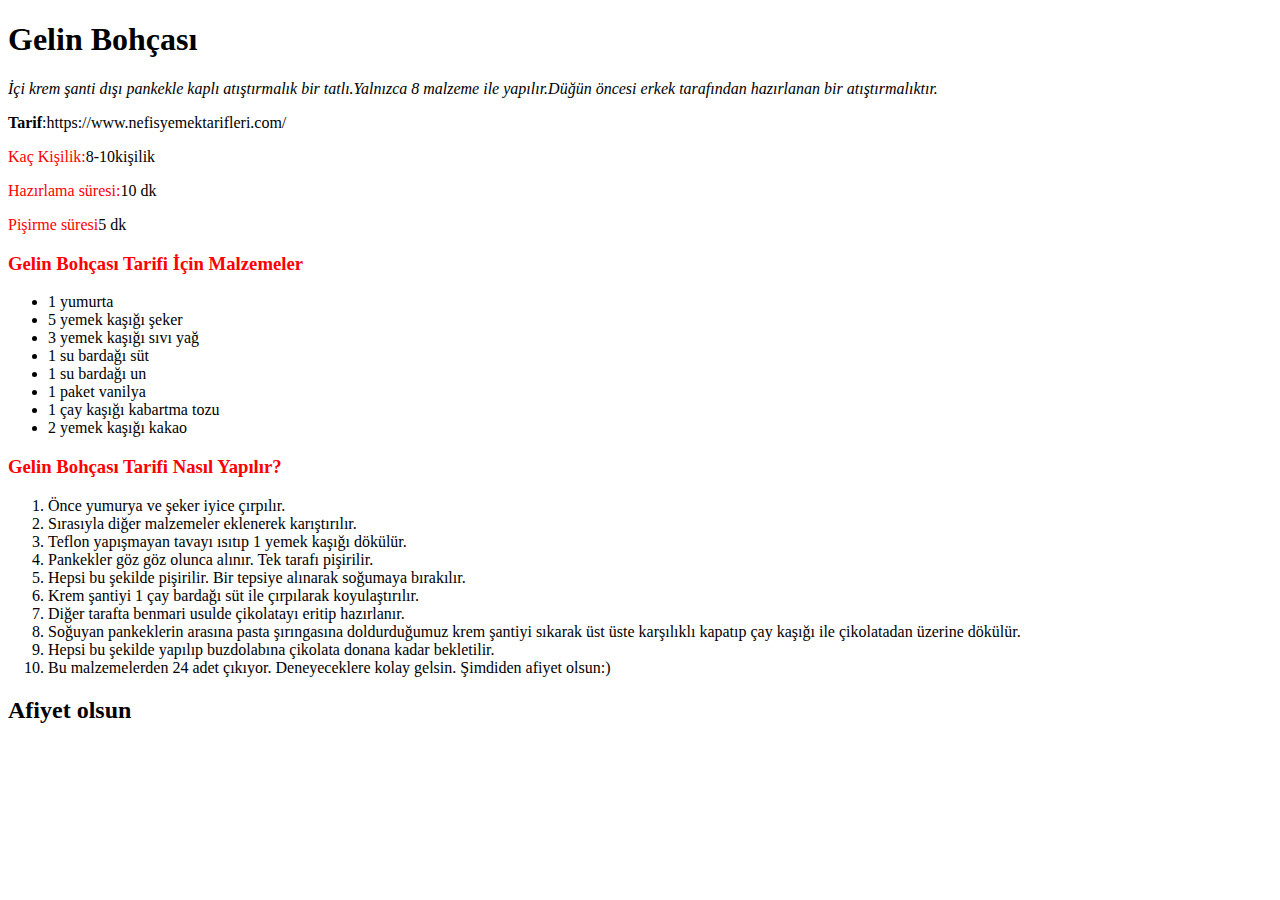
<file: html-odev3/index.html>
<!DOCTYPE html>
<html lang="tr">
<head>
    <meta charset="UTF-8">
    <meta http-equiv="X-UA-Compatible" content="IE=edge">
    <meta name="viewport" content="width=device-width, initial-scale=1.0">
    <title>Gelin Bohçası</title>
</head>
<body>

    <!-- Navbar - Start -->
    <header>
        <nav>
            <h1>Gelin Bohçası</h1>
            <p><em>İçi krem şanti dışı pankekle kaplı atıştırmalık bir tatlı.Yalnızca 8 malzeme ile yapılır.Düğün öncesi erkek tarafından hazırlanan bir atıştırmalıktır.</em></p>
            <p><strong>Tarif</strong>:https://www.nefisyemektarifleri.com/</p>
        </nav>
    </header>
    <!-- Navbar - End -->
    <!-- Content - Start -->
    <section>

    <!-- Articles - Start -->
    <article>
        <p><span style="color:red">Kaç Kişilik:</span>8-10kişilik</p>
        <p><span style="color:red">Hazırlama süresi:</span>10 dk</p>
        <p><span style="color:red">Pişirme süresi</span>5 dk</p>
        <h3><span style="color:red">Gelin Bohçası Tarifi İçin Malzemeler</span></h3>
        <p>
            <ul>
                <li>1 yumurta</li>
                <li>5 yemek kaşığı şeker</li>
                <li>3 yemek kaşığı sıvı yağ</li>
                <li>1 su bardağı süt</li>
                <li>1 su bardağı un</li>
                <li>1 paket vanilya</li>
                <li>1 çay kaşığı kabartma tozu</li>
                <li>2 yemek kaşığı kakao</li>
            </ul>
        </p>
        <h3><span style="color:red">Gelin Bohçası Tarifi Nasıl Yapılır?</span></h3>
        <p>
            <ol>
                <li>Önce yumurya ve şeker iyice çırpılır.</li>
                <li>Sırasıyla diğer malzemeler eklenerek karıştırılır.</li>
                <li>Teflon yapışmayan tavayı ısıtıp 1 yemek kaşığı dökülür.</li>
                <li>Pankekler göz göz olunca alınır. Tek tarafı pişirilir.</li>
                <li>Hepsi bu şekilde pişirilir. Bir tepsiye alınarak soğumaya bırakılır.</li>
                <li>Krem şantiyi 1 çay bardağı süt ile çırpılarak koyulaştırılır.</li>
                <li>Diğer tarafta benmari usulde çikolatayı eritip hazırlanır.</li>
                <li>Soğuyan pankeklerin arasına pasta şırıngasına doldurduğumuz krem şantiyi sıkarak üst üste karşılıklı kapatıp çay kaşığı ile çikolatadan üzerine dökülür.</li>
                <li>Hepsi bu şekilde yapılıp buzdolabına çikolata donana kadar bekletilir.</li>
                <li>Bu malzemelerden 24 adet çıkıyor. Deneyeceklere kolay gelsin. Şimdiden afiyet olsun:)</li>
            </ol>
        </p>
    </article>
    <!-- Articles - End -->
    </section>
    <!-- Content - End -->
    <!-- Footer - Start -->
    <h2>Afiyet olsun</h2>
    <!-- Footer - End -->
</body>
</html>
</file>
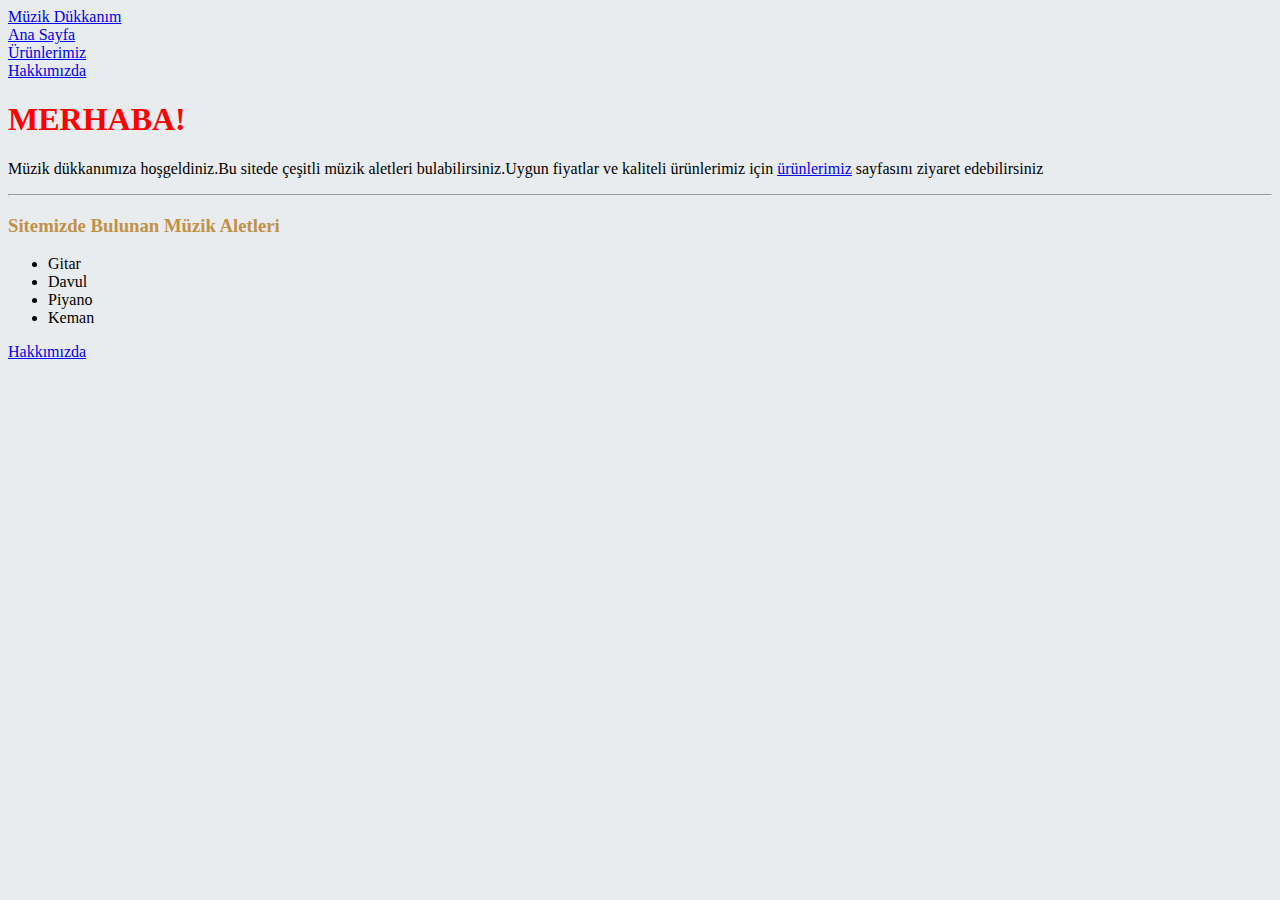
<file: bootsrap-odev1/Anasayfa.html>
<!doctype html>
<html lang="en">
  <head>
    <!-- Required meta tags -->
    <meta charset="utf-8">
    <meta name="viewport" content="width=device-width, initial-scale=1, shrink-to-fit=no">

    <!-- Bootstrap CSS -->
    <link rel="stylesheet" href="https://cdn.jsdelivr.net/npm/bootstrap@4.5.3/dist/css/bootstrap.min.css" integrity="sha384-TX8t27EcRE3e/ihU7zmQxVncDAy5uIKz4rEkgIXeMed4M0jlfIDPvg6uqKI2xXr2" crossorigin="anonymous">

    <title>Hello, world!</title>
  </head>
  <body style="background-color:#E9ECEF ;">
    <div class="container-fluid">
      <header class="row bg-dark nav-bar">
            <div class="col-sm-3">
              <a class="nav-link text-danger" href="Anasayfa.html">Müzik Dükkanım</a>
            </div>
            <div class="col-sm-3">
              <a class="nav-link text-light" href="Anasayfa.html">Ana Sayfa</a>
            </div>
            <div class="col-sm-3">
              <a class="nav-link text-white-50" href="Ürünlerimiz.html">Ürünlerimiz</a>
            </div>
            <div class="col-sm-3">
              <a class="nav-link text-white-50" href="Hakkımızda.html">Hakkımızda</a>
            </div>
      </header>
      <section style="background-color:#E9ECEF ;" class="">
            <div class="col-sm">
              <h1 style="color:red ;" class="display-4 text-center mt-3">
              MERHABA!
            </h1>
            <p class="text-center">
              Müzik dükkanımıza hoşgeldiniz.Bu sitede çeşitli müzik aletleri bulabilirsiniz.Uygun fiyatlar ve kaliteli ürünlerimiz için <a href="Ürünlerimiz.html">ürünlerimiz</a> sayfasını ziyaret edebilirsiniz
            </p>
            <hr class="my-4">
            <h3 style="color:rgb(194, 145, 72) ;" class="text-center">Sitemizde Bulunan Müzik Aletleri</h3>
            <div class="container d-flex justify-content-center">
                 <div class="row mt-3">
                    <div class="col-sm">
                      <ul>
                        <li>Gitar</li>
                        <li>Davul</li>
                        <li>Piyano</li>
                        <li>Keman</li>
                      </ul>

                    </div>

                 </div>             
            </div>
            <div class="text-center">
              <a class="btn btn-primary" href="Hakkımızda.html">Hakkımızda</a>
            </div>
          </div>


      </section>
    

    <!-- Optional JavaScript; choose one of the two! -->

    <!-- Option 1: jQuery and Bootstrap Bundle (includes Popper) -->
    <script src="https://code.jquery.com/jquery-3.5.1.slim.min.js" integrity="sha384-DfXdz2htPH0lsSSs5nCTpuj/zy4C+OGpamoFVy38MVBnE+IbbVYUew+OrCXaRkfj" crossorigin="anonymous"></script>
    <script src="https://cdn.jsdelivr.net/npm/bootstrap@4.5.3/dist/js/bootstrap.bundle.min.js" integrity="sha384-ho+j7jyWK8fNQe+A12Hb8AhRq26LrZ/JpcUGGOn+Y7RsweNrtN/tE3MoK7ZeZDyx" crossorigin="anonymous"></script>

    <!-- Option 2: jQuery, Popper.js, and Bootstrap JS
    <script src="https://code.jquery.com/jquery-3.5.1.slim.min.js" integrity="sha384-DfXdz2htPH0lsSSs5nCTpuj/zy4C+OGpamoFVy38MVBnE+IbbVYUew+OrCXaRkfj" crossorigin="anonymous"></script>
    <script src="https://cdn.jsdelivr.net/npm/popper.js@1.16.1/dist/umd/popper.min.js" integrity="sha384-9/reFTGAW83EW2RDu2S0VKaIzap3H66lZH81PoYlFhbGU+6BZp6G7niu735Sk7lN" crossorigin="anonymous"></script>
    <script src="https://cdn.jsdelivr.net/npm/bootstrap@4.5.3/dist/js/bootstrap.min.js" integrity="sha384-w1Q4orYjBQndcko6MimVbzY0tgp4pWB4lZ7lr30WKz0vr/aWKhXdBNmNb5D92v7s" crossorigin="anonymous"></script>
    -->
    </div>
  </body>
</html>
</file>
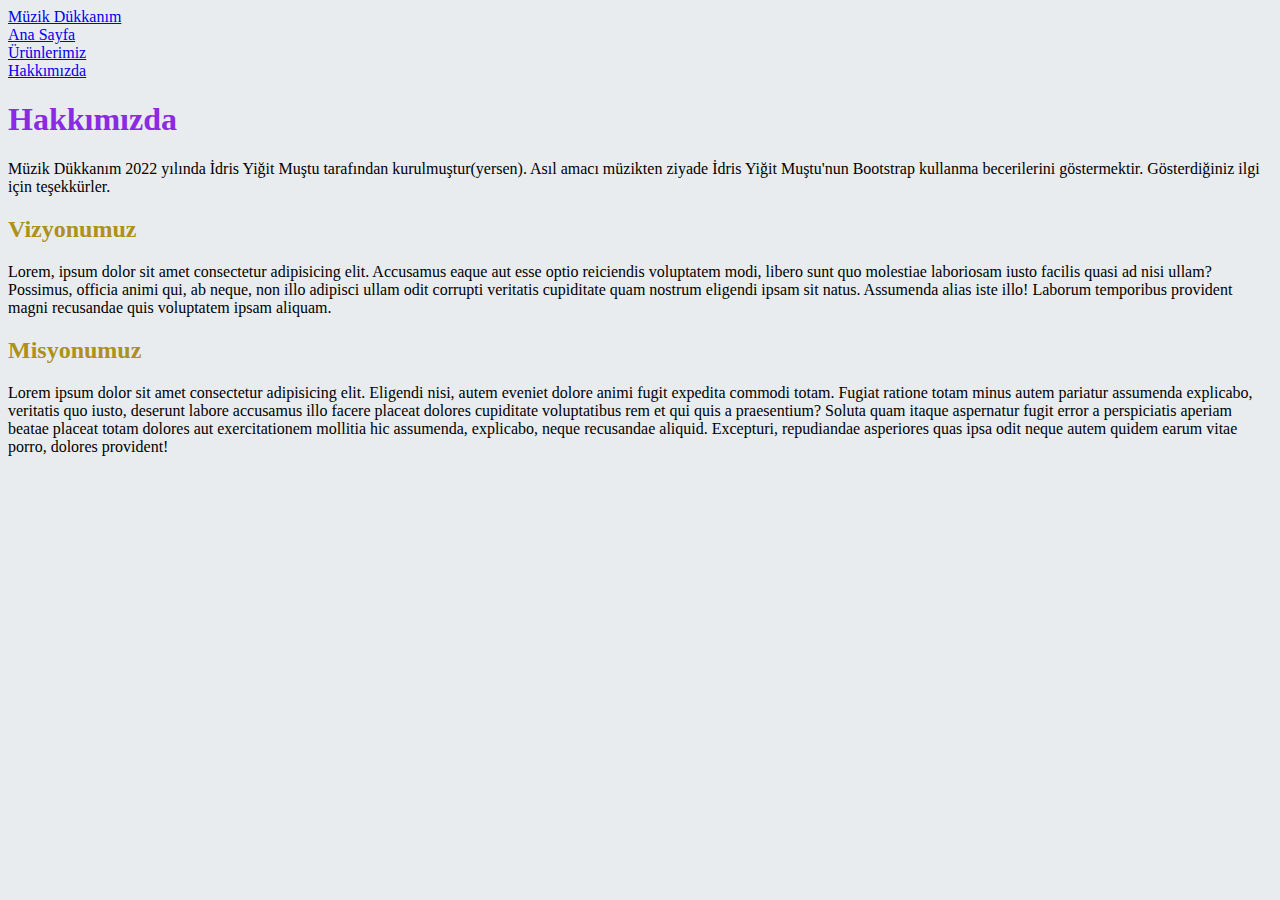
<file: bootsrap-odev1/Hakkımızda.html>
<!doctype html>
<html lang="en">
  <head>
    <!-- Required meta tags -->
    <meta charset="utf-8">
    <meta name="viewport" content="width=device-width, initial-scale=1, shrink-to-fit=no">

    <!-- Bootstrap CSS -->
    <link rel="stylesheet" href="https://cdn.jsdelivr.net/npm/bootstrap@4.5.3/dist/css/bootstrap.min.css" integrity="sha384-TX8t27EcRE3e/ihU7zmQxVncDAy5uIKz4rEkgIXeMed4M0jlfIDPvg6uqKI2xXr2" crossorigin="anonymous">

    <title>Hello, world!</title>
  </head>
  <body style="background-color:#E9ECEF ;">
    <div class="container-fluid">
      <header class="row bg-dark nav-bar">
            <div class="col-sm-3">
              <a class="nav-link text-danger" href="Anasayfa.html">Müzik Dükkanım</a>
            </div>
            <div class="col-sm-3">
              <a class="nav-link text-light" href="Anasayfa.html">Ana Sayfa</a>
            </div>
            <div class="col-sm-3">
              <a class="nav-link text-white-50" href="Ürünlerimiz.html">Ürünlerimiz</a>
            </div>
            <div class="col-sm-3">
              <a class="nav-link text-white-50" href="Hakkımızda.html">Hakkımızda</a>
            </div>
      </header>
      <div style="background-color:#E9ECEF ;" class="card">
        <div class="card-body">
            <h1 style="color: blueviolet;" class="text-center">Hakkımızda</h1>
            <p class="text-start">Müzik Dükkanım 2022 yılında İdris Yiğit Muştu tarafından kurulmuştur(yersen). Asıl amacı müzikten ziyade İdris Yiğit Muştu'nun Bootstrap kullanma becerilerini göstermektir. Gösterdiğiniz ilgi için teşekkürler.</p>
            <h2 style="color:rgb(172, 145, 27) ;" class="color-orange">Vizyonumuz</h2>
            <p>Lorem, ipsum dolor sit amet consectetur adipisicing elit. Accusamus eaque aut esse optio reiciendis voluptatem modi, libero sunt quo molestiae laboriosam iusto facilis quasi ad nisi ullam? Possimus, officia animi qui, ab neque, non illo adipisci ullam odit corrupti veritatis cupiditate quam nostrum eligendi ipsam sit natus. Assumenda alias iste illo! Laborum temporibus provident magni recusandae quis voluptatem ipsam aliquam.</p>
            <h2 style="color:rgb(172, 145, 27) ;" class="color-orange">Misyonumuz</h2>
            <p>Lorem ipsum dolor sit amet consectetur adipisicing elit. Eligendi nisi, autem eveniet dolore animi fugit expedita commodi totam. Fugiat ratione totam minus autem pariatur assumenda explicabo, veritatis quo iusto, deserunt labore accusamus illo facere placeat dolores cupiditate voluptatibus rem et qui quis a praesentium? Soluta quam itaque aspernatur fugit error a perspiciatis aperiam beatae placeat totam dolores aut exercitationem mollitia hic assumenda, explicabo, neque recusandae aliquid. Excepturi, repudiandae asperiores quas ipsa odit neque autem quidem earum vitae porro, dolores provident!</p>

        </div>
      </div>

    <!-- Optional JavaScript; choose one of the two! -->

    <!-- Option 1: jQuery and Bootstrap Bundle (includes Popper) -->
    <script src="https://code.jquery.com/jquery-3.5.1.slim.min.js" integrity="sha384-DfXdz2htPH0lsSSs5nCTpuj/zy4C+OGpamoFVy38MVBnE+IbbVYUew+OrCXaRkfj" crossorigin="anonymous"></script>
    <script src="https://cdn.jsdelivr.net/npm/bootstrap@4.5.3/dist/js/bootstrap.bundle.min.js" integrity="sha384-ho+j7jyWK8fNQe+A12Hb8AhRq26LrZ/JpcUGGOn+Y7RsweNrtN/tE3MoK7ZeZDyx" crossorigin="anonymous"></script>

    <!-- Option 2: jQuery, Popper.js, and Bootstrap JS
    <script src="https://code.jquery.com/jquery-3.5.1.slim.min.js" integrity="sha384-DfXdz2htPH0lsSSs5nCTpuj/zy4C+OGpamoFVy38MVBnE+IbbVYUew+OrCXaRkfj" crossorigin="anonymous"></script>
    <script src="https://cdn.jsdelivr.net/npm/popper.js@1.16.1/dist/umd/popper.min.js" integrity="sha384-9/reFTGAW83EW2RDu2S0VKaIzap3H66lZH81PoYlFhbGU+6BZp6G7niu735Sk7lN" crossorigin="anonymous"></script>
    <script src="https://cdn.jsdelivr.net/npm/bootstrap@4.5.3/dist/js/bootstrap.min.js" integrity="sha384-w1Q4orYjBQndcko6MimVbzY0tgp4pWB4lZ7lr30WKz0vr/aWKhXdBNmNb5D92v7s" crossorigin="anonymous"></script>
    -->
  </body>
</html>
</file>
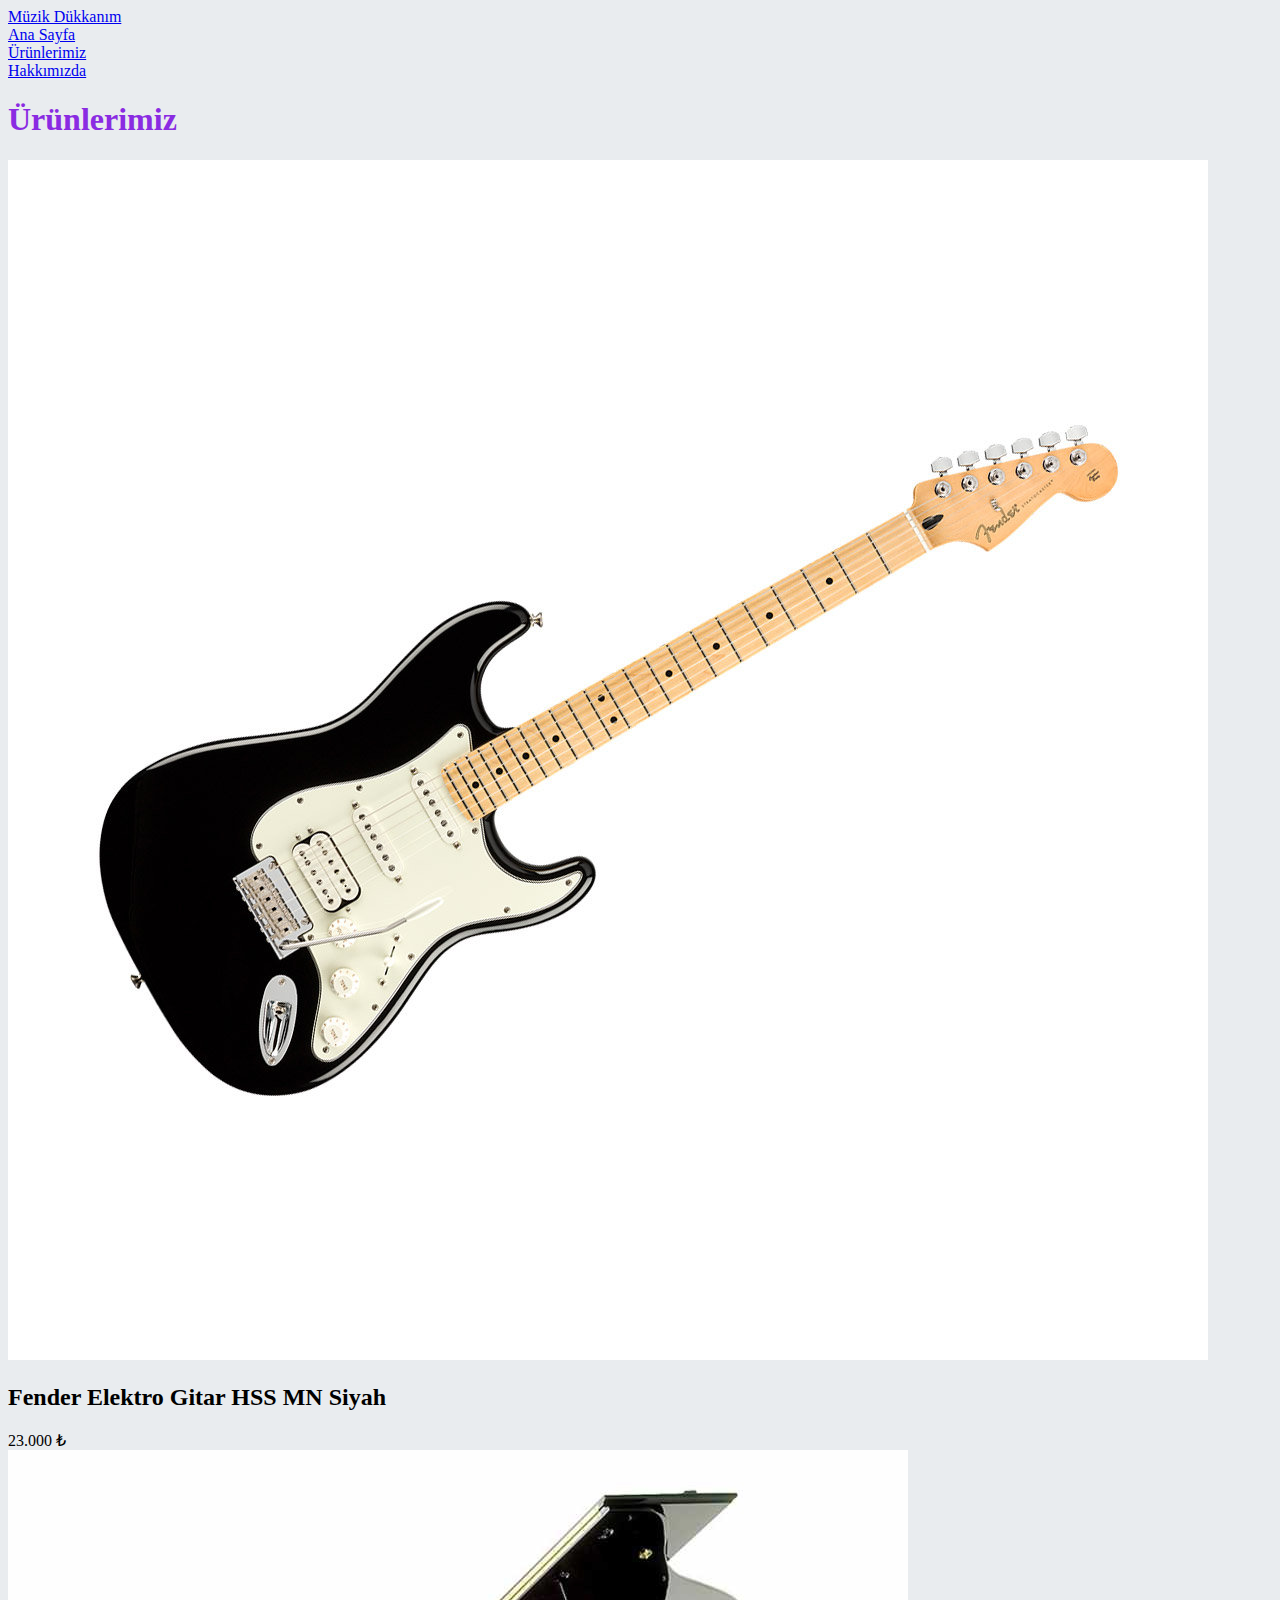
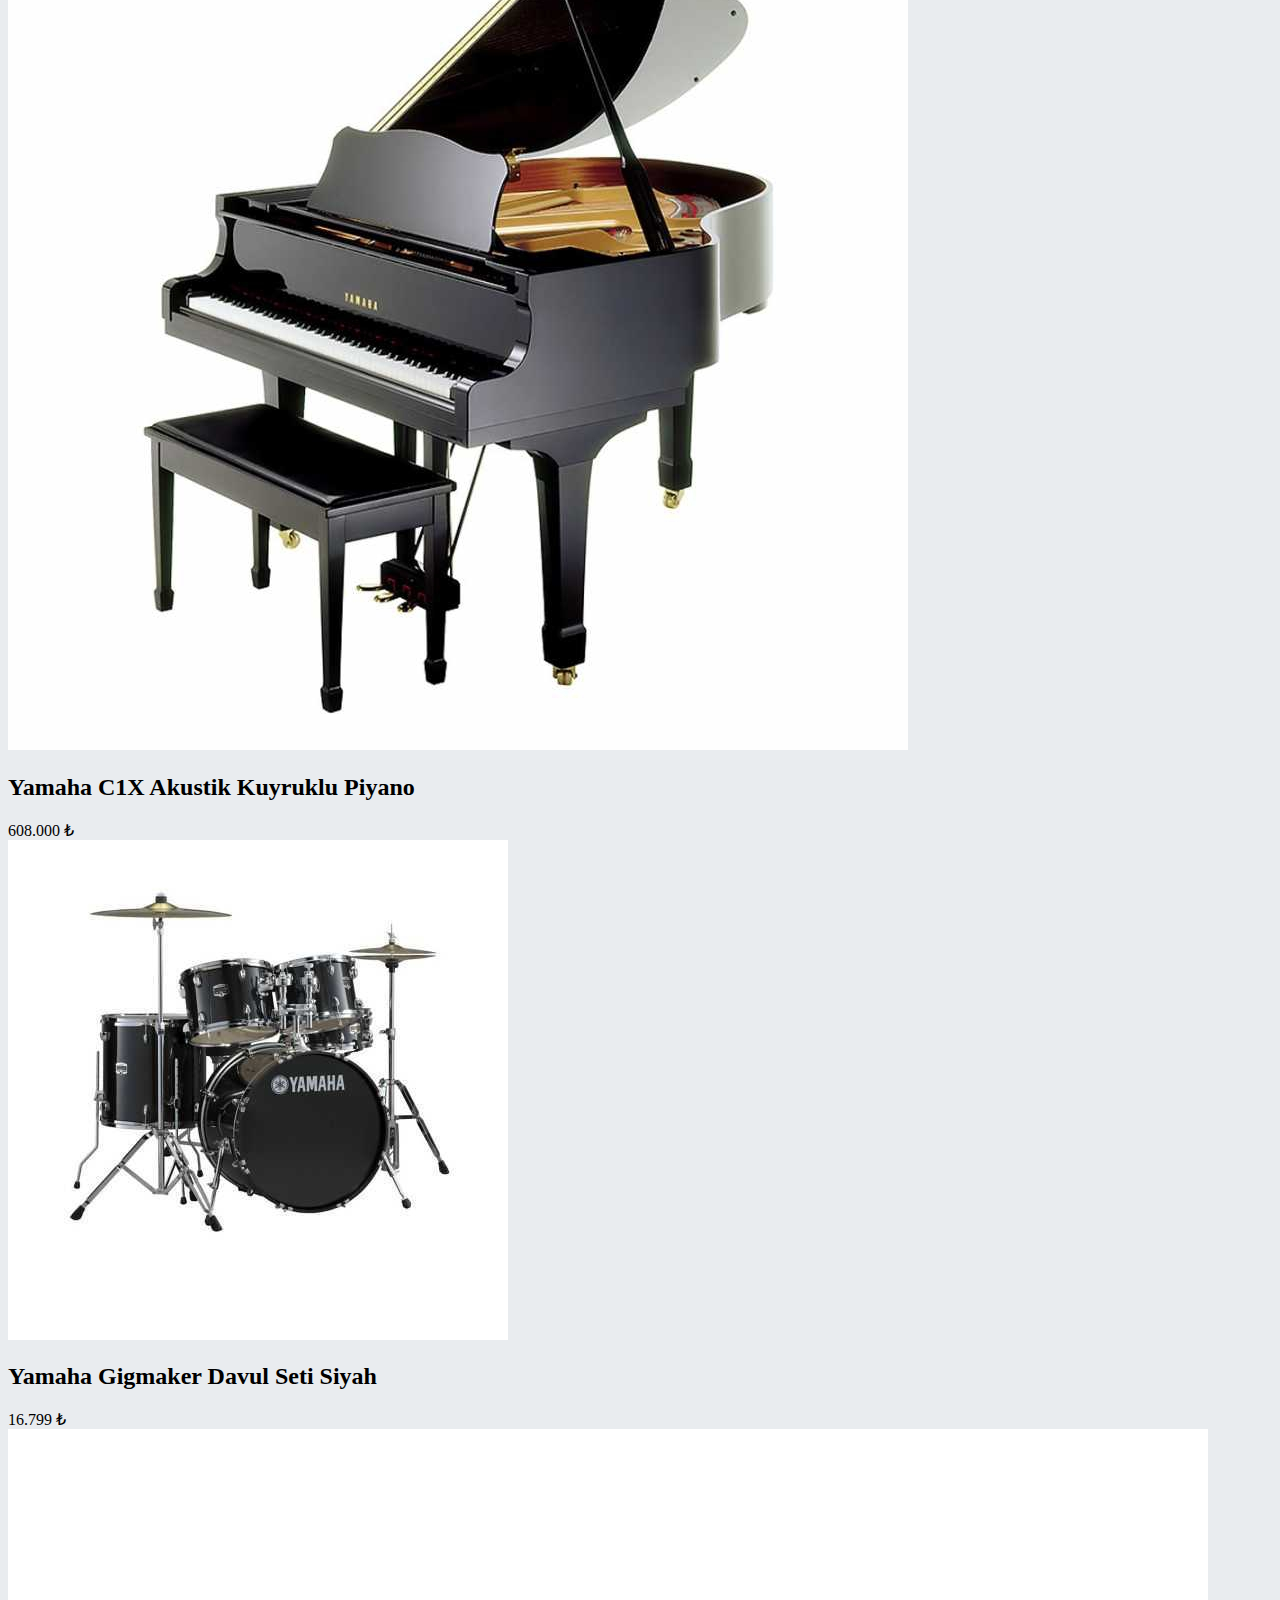
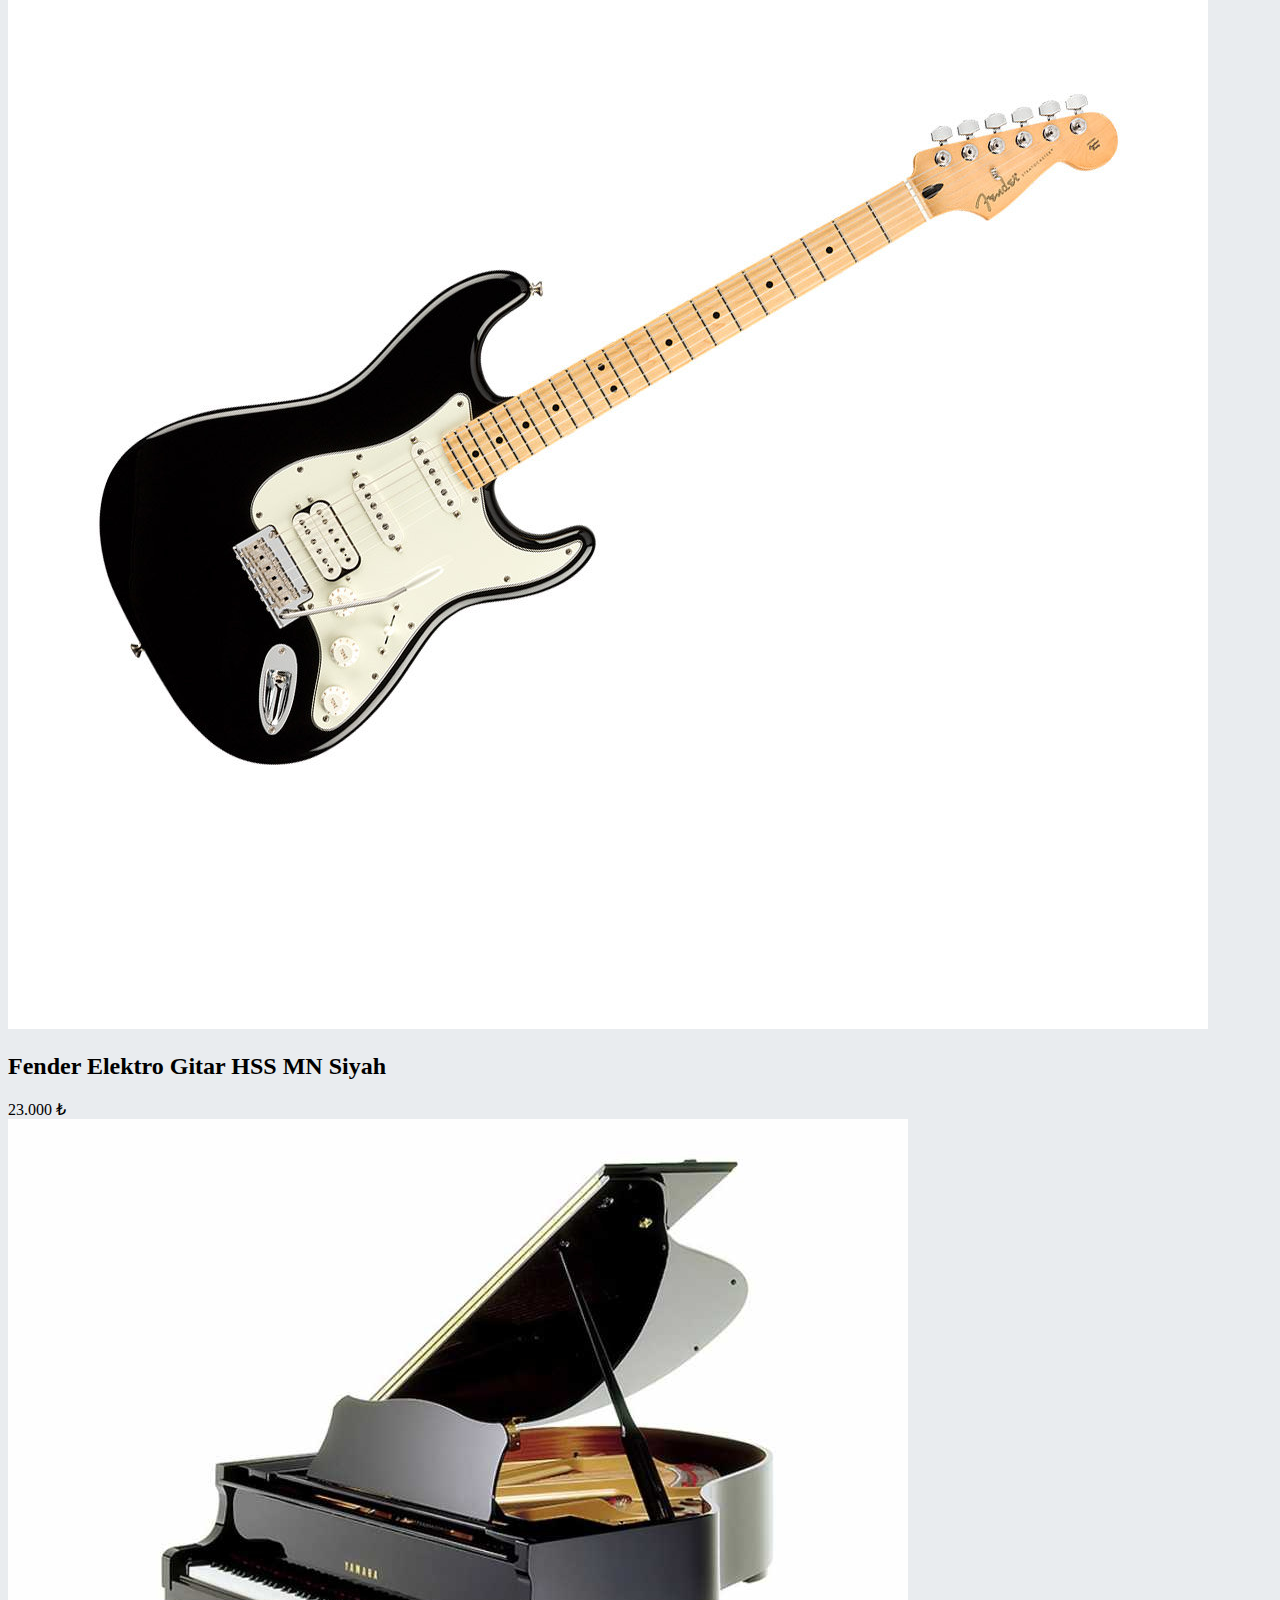
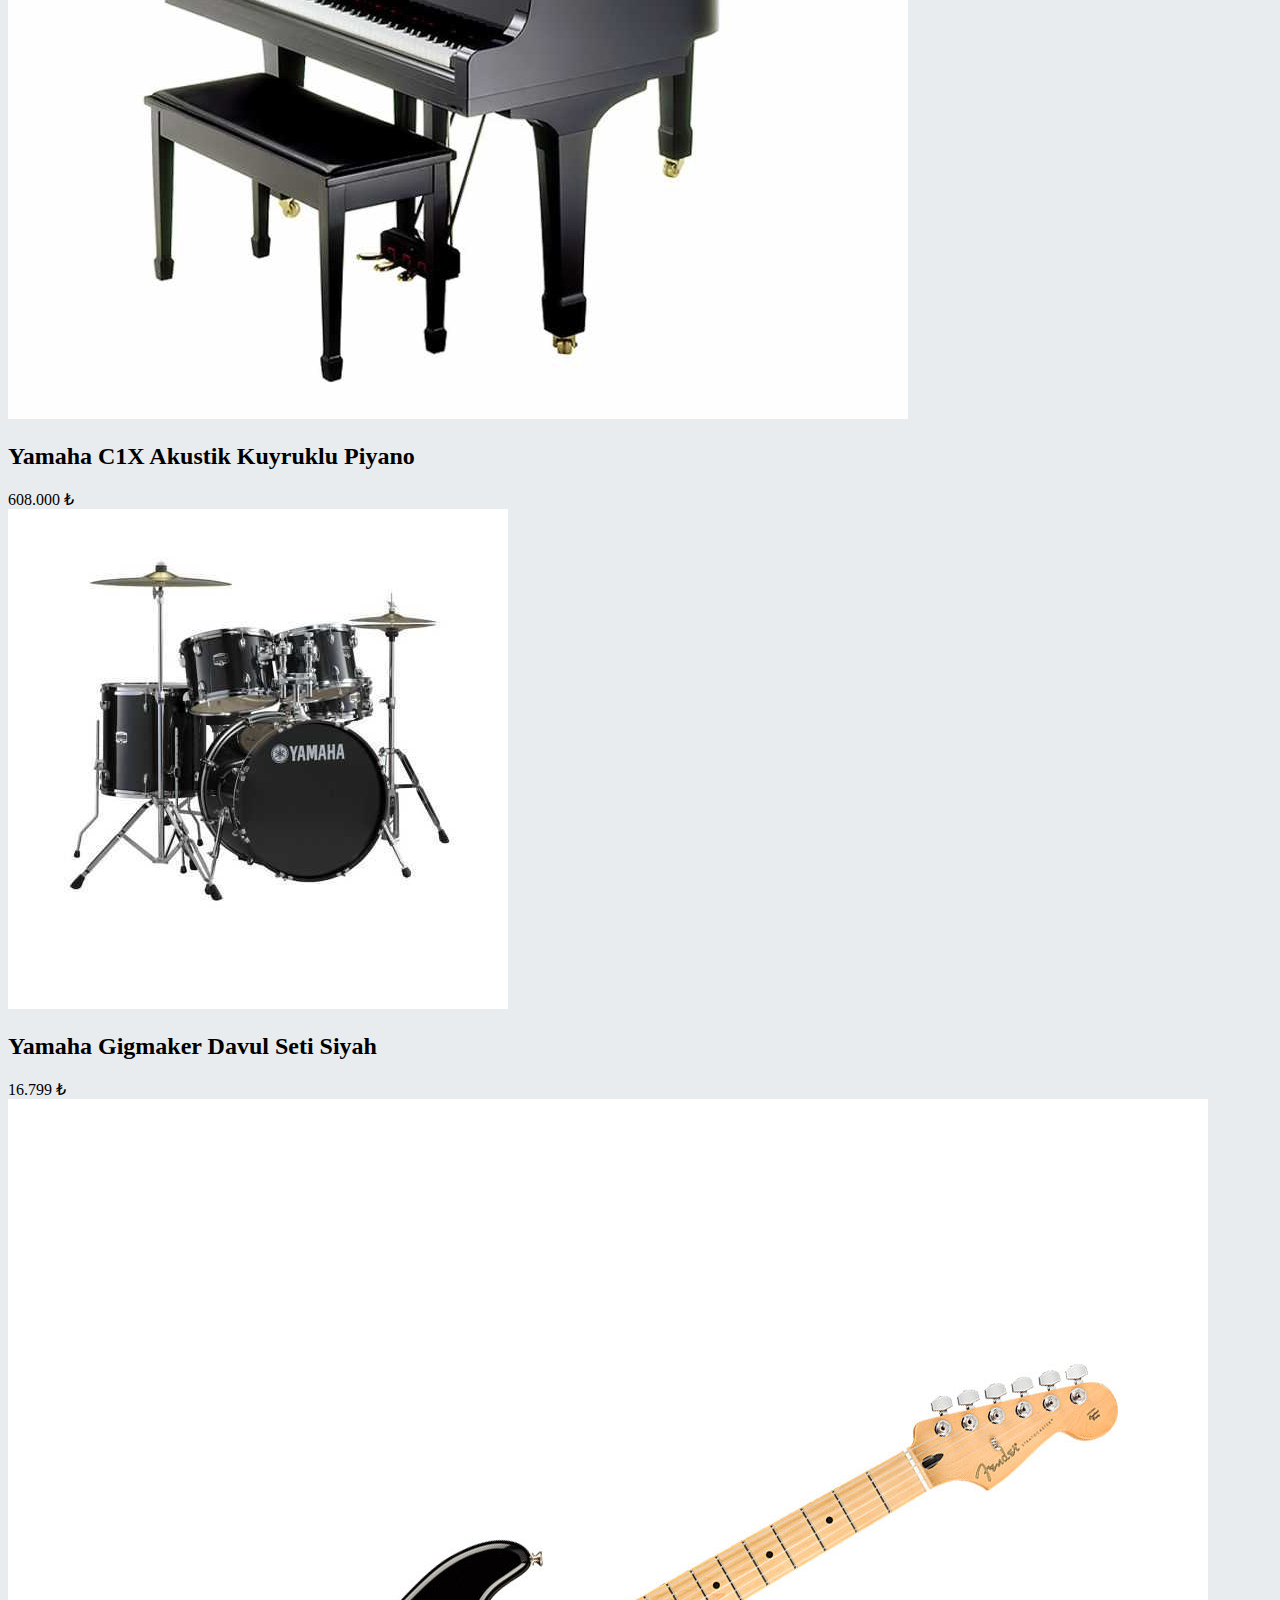
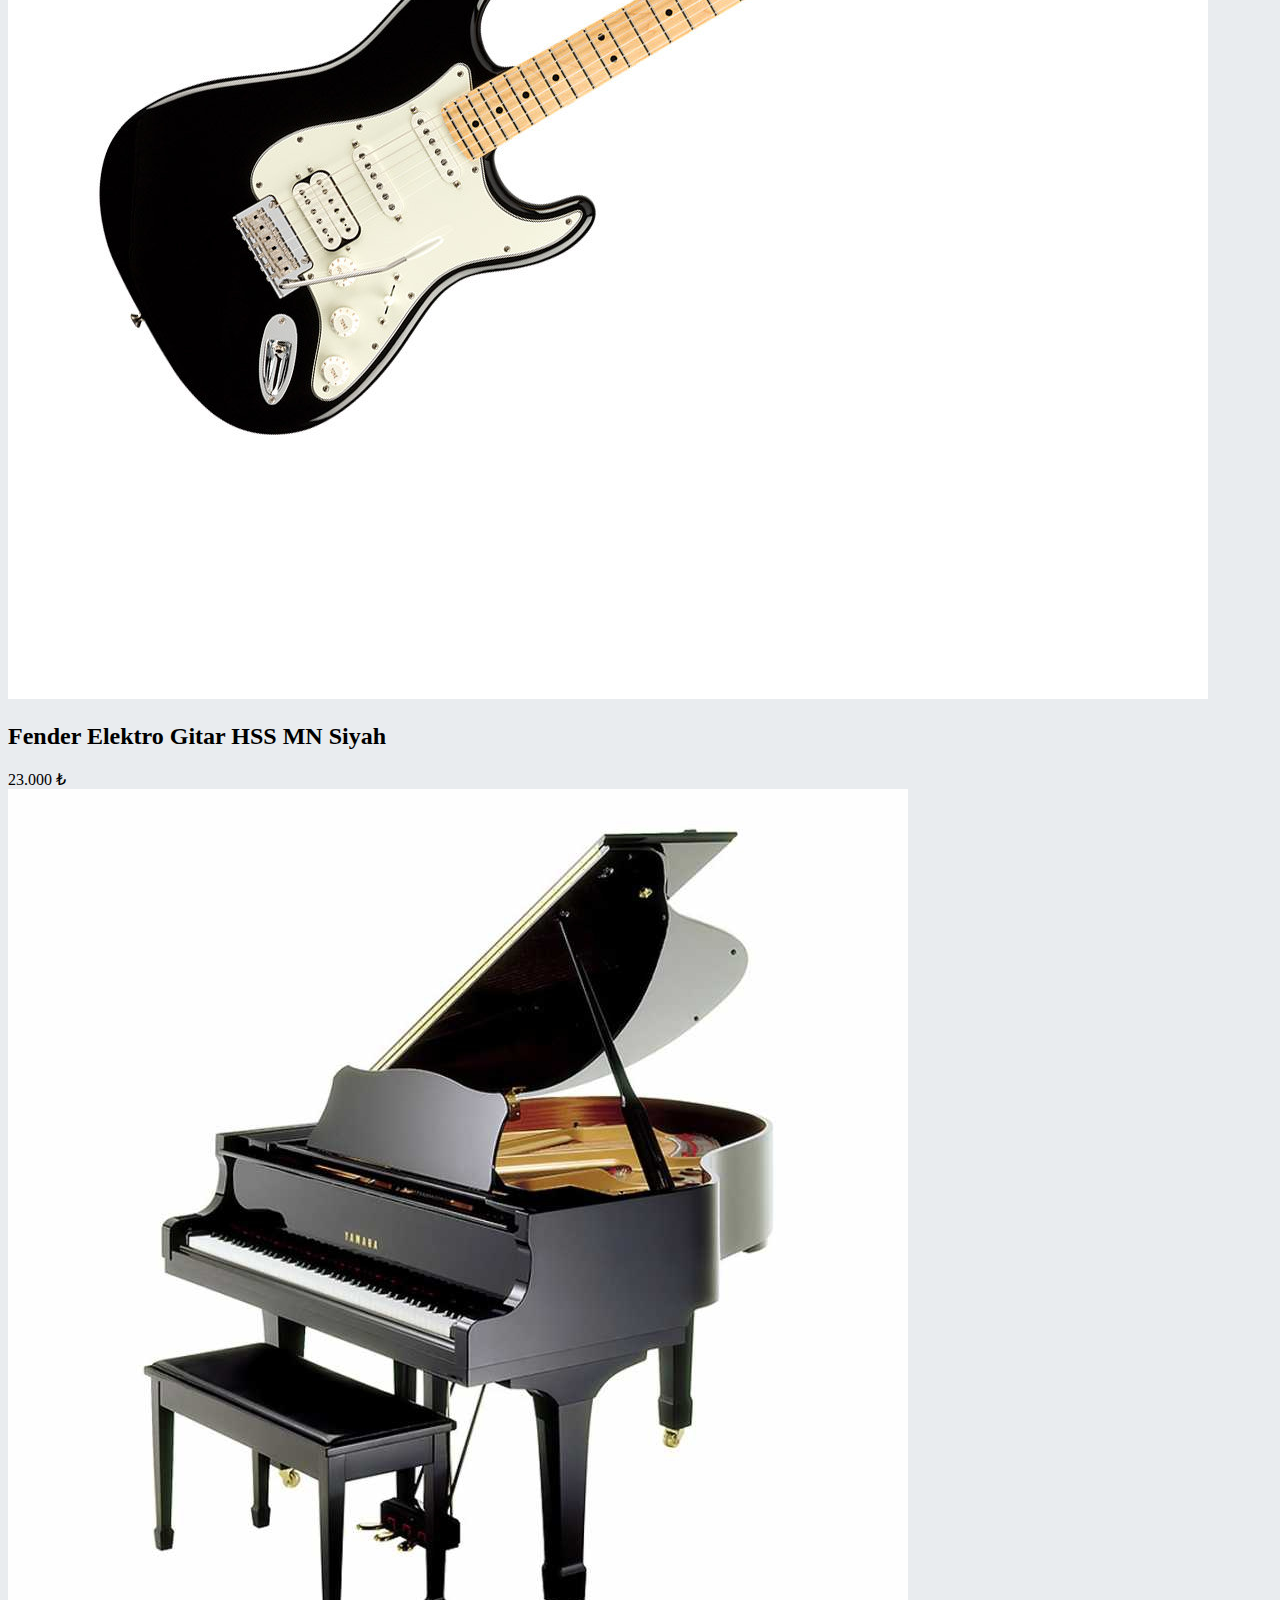
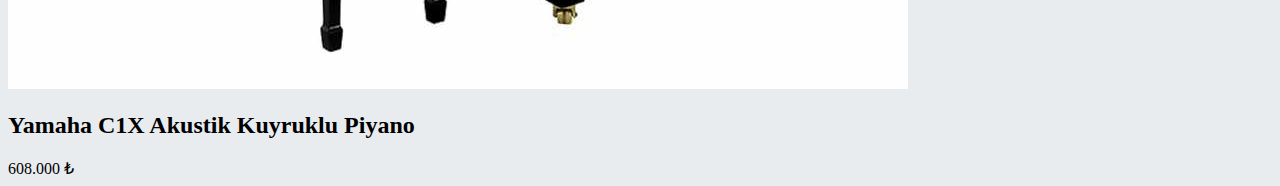
<file: bootsrap-odev1/Ürünlerimiz.html>
<!doctype html>
<html lang="en">
  <head>
    <!-- Required meta tags -->
    <meta charset="utf-8">
    <meta name="viewport" content="width=device-width, initial-scale=1, shrink-to-fit=no">

    <!-- Bootstrap CSS -->
    <link rel="stylesheet" href="https://cdn.jsdelivr.net/npm/bootstrap@4.5.3/dist/css/bootstrap.min.css" integrity="sha384-TX8t27EcRE3e/ihU7zmQxVncDAy5uIKz4rEkgIXeMed4M0jlfIDPvg6uqKI2xXr2" crossorigin="anonymous">

    <title>Hello, world!</title>
  </head>
  <body style="background-color:#E9ECEF ;">
    <div class="container-fluid">
      <header class="row bg-dark nav-bar">
            <div class="col-sm-3">
              <a class="nav-link text-danger" href="Anasayfa.html">Müzik Dükkanım</a>
            </div>
            <div class="col-sm-3">
              <a class="nav-link text-light" href="Anasayfa.html">Ana Sayfa</a>
            </div>
            <div class="col-sm-3">
              <a class="nav-link text-white-50" href="Ürünlerimiz.html">Ürünlerimiz</a>
            </div>
            <div class="col-sm-3">
              <a class="nav-link text-white-50" href="Hakkımızda.html">Hakkımızda</a>
            </div>
      </header>
      <h1 style="color:blueviolet ;" class="text-center my-4 display-4">
        Ürünlerimiz
      </h1>
      <div class="container">
        <div class="row">
            <div class="col-sm-4">
              <div class="card">
                <img src="img/fender.jpg" alt="">
                <div class="card-body">
                  <h2 class="card-title fs-5">Fender Elektro Gitar HSS MN Siyah</h2>
                  <span class="rounded-pill p-1 pill f">23.000 ₺</span>

                </div>

              </div>
            </div>
            <div class="col-sm-4 mb-2">
              <div class="card">
                <img src="img/yamaha1.jpg" alt="">
                <div class="card-body">
                  <h2 class="card-title fs-5">
                    Yamaha C1X Akustik Kuyruklu Piyano
                  </h2>
                  <span class="rounded-pill p-1 pill">608.000 ₺</span>

                </div>

              </div>
            </div>
            <div class="col-sm-4">
              <div class="card">
                <img src="img/yamahabateri.jpg" alt="">
                <div class="card-body">
                  <h2 class="card-title fs-5">
                    Yamaha Gigmaker Davul Seti Siyah
                  </h2>
                  <span class="rounded-pill p-1 pill">16.799 ₺</span>

                </div>

              </div>
            </div>
            <div class="col-sm-4">
              <div class="card">
                <img src="img/fender.jpg" alt="">
                <div class="card-body">
                  <h2 class="card-title fs-5">Fender Elektro Gitar HSS MN Siyah</h2>
                  <span class="rounded-pill p-1 pill f">23.000 ₺</span>

              </div>

            </div></div>
            <div class="col-sm-4">
              <div class="card">
                <img src="img/yamaha1.jpg" alt="">
                <div class="card-body">
                  <h2 class="card-title fs-5">
                    Yamaha C1X Akustik Kuyruklu Piyano
                  </h2>
                  <span class="rounded-pill p-1 pill">608.000 ₺</span>

                </div>

              </div>
            </div>
            <div class="col-sm-4 mb-2">
              <div class="card">
                <img src="img/yamahabateri.jpg" alt="">
                <div class="card-body">
                  <h2 class="card-title fs-5">
                    Yamaha Gigmaker Davul Seti Siyah
                  </h2>
                  <span class="rounded-pill p-1 pill">16.799 ₺</span>

                </div>

              </div>
            </div>
            <div class="col-sm-4">
              <div class="card">
                <img src="img/fender.jpg" alt="">
                <div class="card-body">
                  <h2 class="card-title fs-5">Fender Elektro Gitar HSS MN Siyah</h2>
                  <span class="rounded-pill p-1 pill f">23.000 ₺</span>

              </div>

            </div></div>
            <div class="col-sm-4">
              <div class="card">
                <img src="img/yamaha1.jpg" alt="">
                <div class="card-body">
                  <h2 class="card-title fs-5">
                    Yamaha C1X Akustik Kuyruklu Piyano
                  </h2>
                  <span class="rounded-pill p-1 pill">608.000 ₺</span>

                </div>

              </div>
            </div>

        </div>

      </div>

    <!-- Optional JavaScript; choose one of the two! -->

    <!-- Option 1: jQuery and Bootstrap Bundle (includes Popper) -->
    <script src="https://code.jquery.com/jquery-3.5.1.slim.min.js" integrity="sha384-DfXdz2htPH0lsSSs5nCTpuj/zy4C+OGpamoFVy38MVBnE+IbbVYUew+OrCXaRkfj" crossorigin="anonymous"></script>
    <script src="https://cdn.jsdelivr.net/npm/bootstrap@4.5.3/dist/js/bootstrap.bundle.min.js" integrity="sha384-ho+j7jyWK8fNQe+A12Hb8AhRq26LrZ/JpcUGGOn+Y7RsweNrtN/tE3MoK7ZeZDyx" crossorigin="anonymous"></script>

    <!-- Option 2: jQuery, Popper.js, and Bootstrap JS
    <script src="https://code.jquery.com/jquery-3.5.1.slim.min.js" integrity="sha384-DfXdz2htPH0lsSSs5nCTpuj/zy4C+OGpamoFVy38MVBnE+IbbVYUew+OrCXaRkfj" crossorigin="anonymous"></script>
    <script src="https://cdn.jsdelivr.net/npm/popper.js@1.16.1/dist/umd/popper.min.js" integrity="sha384-9/reFTGAW83EW2RDu2S0VKaIzap3H66lZH81PoYlFhbGU+6BZp6G7niu735Sk7lN" crossorigin="anonymous"></script>
    <script src="https://cdn.jsdelivr.net/npm/bootstrap@4.5.3/dist/js/bootstrap.min.js" integrity="sha384-w1Q4orYjBQndcko6MimVbzY0tgp4pWB4lZ7lr30WKz0vr/aWKhXdBNmNb5D92v7s" crossorigin="anonymous"></script>
    -->
  </body>
</html>
</file>
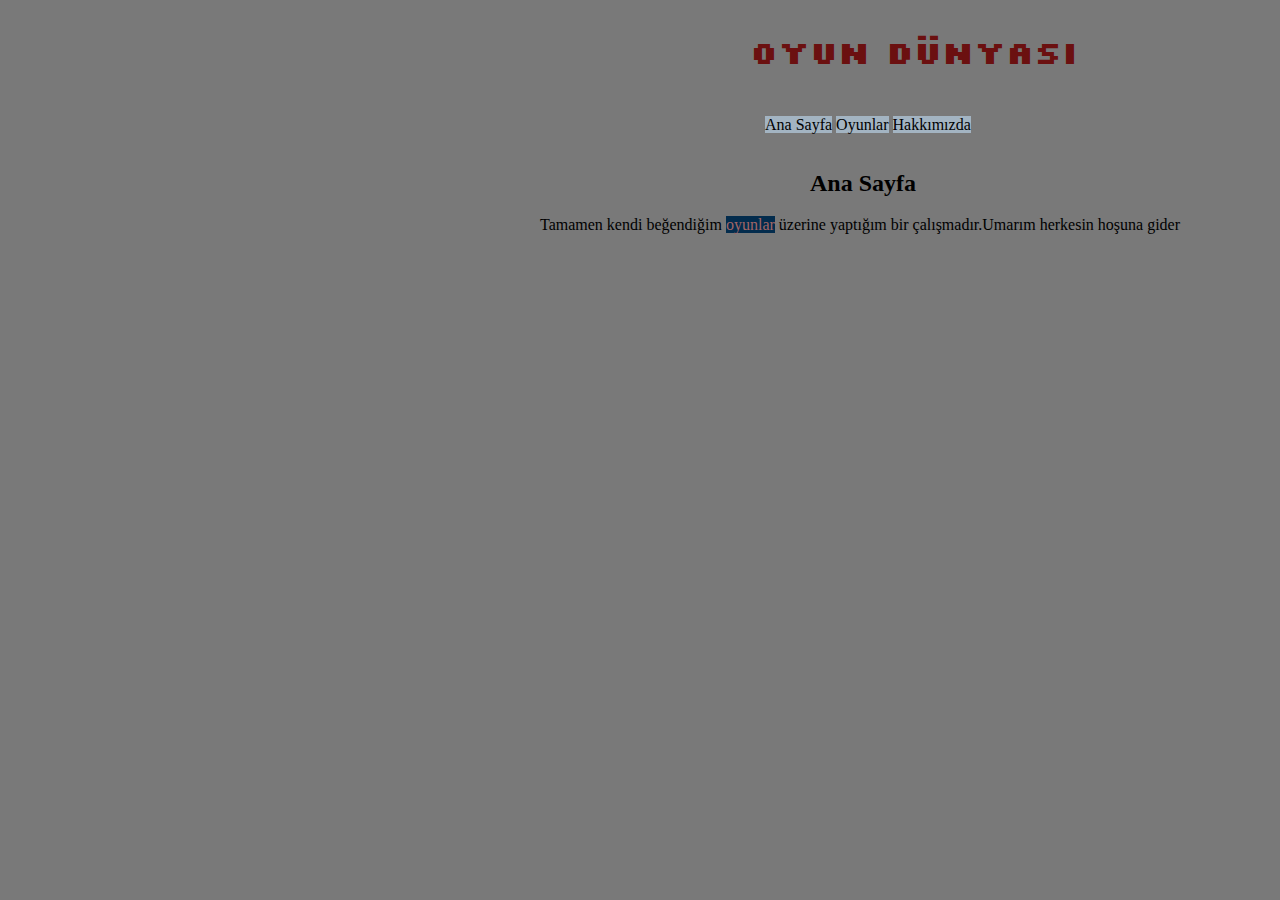
<file: css-odev1/anasayfa.html>
<!DOCTYPE html>
<html lang="tr">
<head>
    <meta charset="UTF-8">
    <meta http-equiv="X-UA-Compatible" content="IE=edge">
    <meta name="viewport" content="width=device-width, initial-scale=1.0">
    <title>Oyun Dünyası</title>
    <link rel="stylesheet" href="style.css">
    <link rel="preconnect" href="https://fonts.googleapis.com">
    <link rel="preconnect" href="https://fonts.gstatic.com" crossorigin>
    <link href="https://fonts.googleapis.com/css2?family=Silkscreen&display=swap" rel="stylesheet">
    
</head>
<body>
    <div class="header">
        <h1>Oyun Dünyası</h1>
    </div>
    <div class="sidebar">
        <ul>
            <li><a href="anasayfa.html">Ana Sayfa</a></li>
            <li><a href="oyunlar.html">Oyunlar</a></li>
            <li><a href="hakkımızda.html">Hakkımızda</a></li>            
        </ul>
    </div>
    <div>
        <h2 class="section">Ana Sayfa</h2>
    </div>
    <div>
        <p class="article-anasayfa">Tamamen kendi beğendiğim <a style="color: rgb(161, 102, 102);
            text-decoration: none;
            background-color: rgb(3, 44, 77);" href="oyunlar.html">oyunlar</a> üzerine yaptığım bir çalışmadır.Umarım herkesin hoşuna gider</p>
    </div>

    
</body>
</html>
</file>
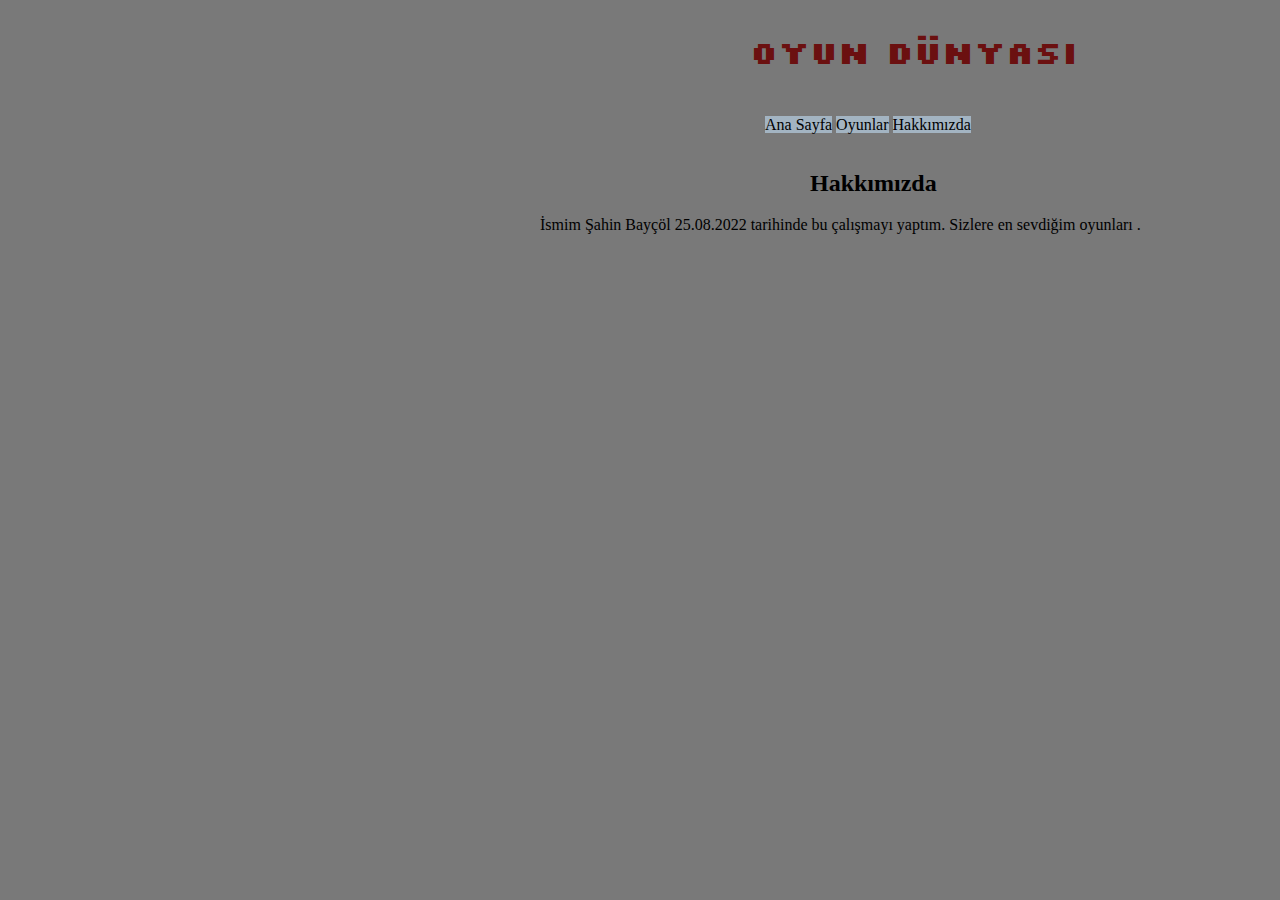
<file: css-odev1/hakkımızda.html>
<!DOCTYPE html>
<html lang="tr">
<head>
    <meta charset="UTF-8">
    <meta http-equiv="X-UA-Compatible" content="IE=edge">
    <meta name="viewport" content="width=device-width, initial-scale=1.0">
    <title>Oyun Dünyası</title>
    <link rel="stylesheet" href="style.css">
    <link rel="preconnect" href="https://fonts.googleapis.com">
    <link rel="preconnect" href="https://fonts.gstatic.com" crossorigin>
    <link href="https://fonts.googleapis.com/css2?family=Silkscreen&display=swap" rel="stylesheet">
</head>
<body>
    <div class="header">
        <h1>Oyun Dünyası</h1>
    </div>
    <div class="sidebar">
        <ul>
            <li><a href="anasayfa.html">Ana Sayfa</a></li>
            <li><a href="oyunlar.html">Oyunlar</a></li>
            <li><a href="hakkımızda.html">Hakkımızda</a></li>            
        </ul>
    </div>
    <div>
        <h2 class="section">Hakkımızda</h2>
    </div>
    <div>
        <p class="article-hakkımızda">İsmim Şahin Bayçöl 25.08.2022 tarihinde bu çalışmayı yaptım. Sizlere en sevdiğim oyunları .</p>
    </div>
    
</body>
</html>
</file>
<file: css-odev1/style.css>
body {
    background-color: #797979
}

.header {    
    font-family: 'Silkscreen', cursive;
    text-transform: uppercase;
    position:absolute ;
    top: 10px;
    left: 750px;
    color: rgb(107, 16, 16);
}


.sidebar {
    list-style: none;
    position: absolute;
    top: 100px;
    left: 725px;
    color: rgb(0, 0, 0);
}
.sidebar li{
    display: inline;
}

.section {
    position: absolute;
    top: 150px;
    left: 810px;

}

.article-anasayfa {    
    position: absolute;
    top: 200px;
    left: 540px;
}
.article-hakkımızda{
    position: absolute;
    top: 200px;
    left: 540px;

}

.content {    
    position: absolute;
    top: 250px;
    left: 700px;
    
}

a {
    color: black;
    text-decoration: none;
    background-color: rgb(163, 180, 194);
}
</file>
